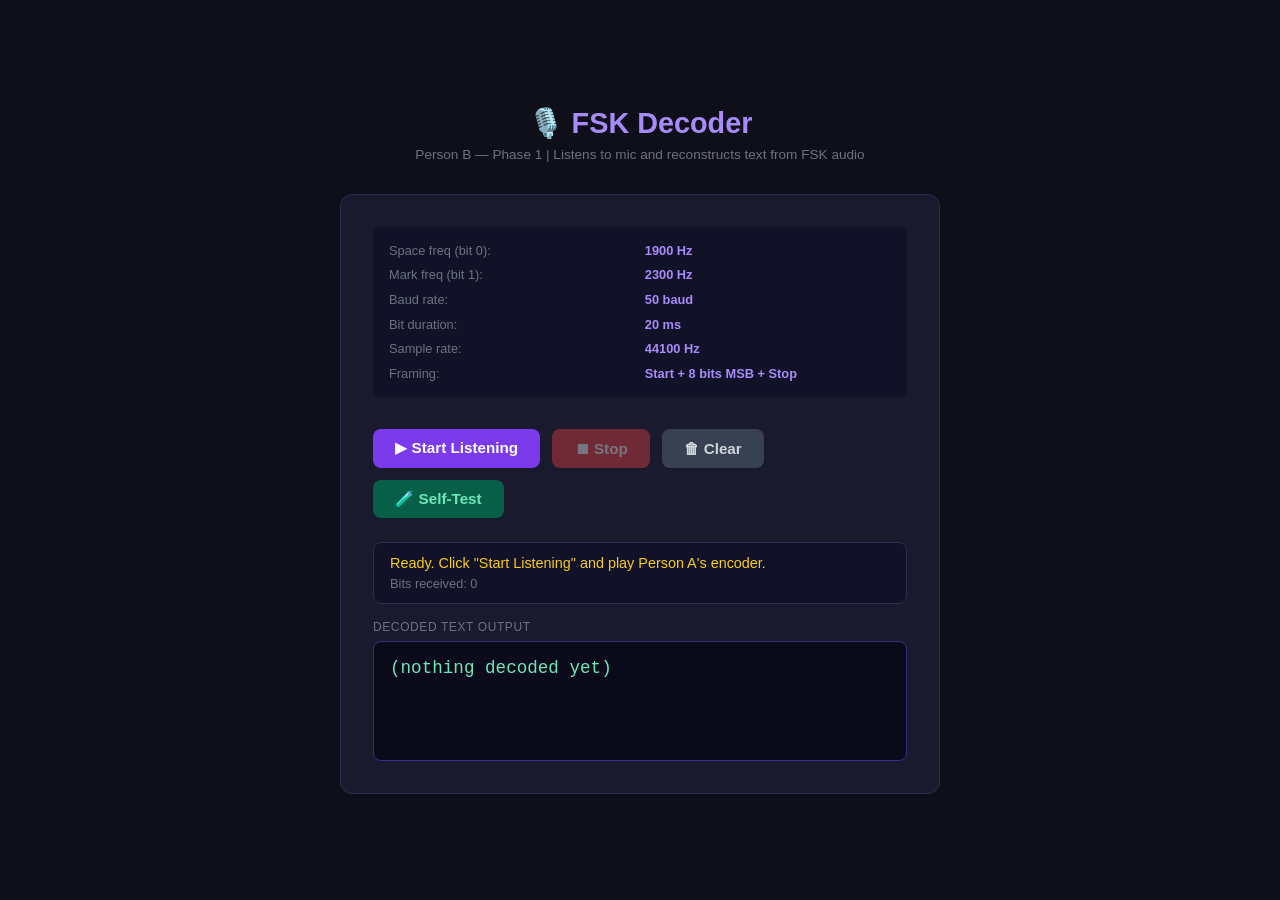
<file: web/decoder/index.html>
<!DOCTYPE html>
<html lang="en">
<head>
  <meta charset="UTF-8" />
  <meta name="viewport" content="width=device-width, initial-scale=1.0" />
  <title>FSK Decoder — Person B</title>
  <style>
    * { box-sizing: border-box; margin: 0; padding: 0; }

    body {
      font-family: 'Segoe UI', sans-serif;
      background: #0f0f1a;
      color: #e0e0ff;
      min-height: 100vh;
      display: flex;
      flex-direction: column;
      align-items: center;
      justify-content: center;
      padding: 2rem;
    }

    h1 {
      font-size: 1.8rem;
      margin-bottom: 0.4rem;
      color: #a78bfa;
    }

    .subtitle {
      font-size: 0.85rem;
      color: #6b7280;
      margin-bottom: 2rem;
    }

    .card {
      background: #1a1a2e;
      border: 1px solid #2d2d4e;
      border-radius: 12px;
      padding: 2rem;
      width: 100%;
      max-width: 600px;
    }

    .spec-grid {
      display: grid;
      grid-template-columns: 1fr 1fr;
      gap: 0.6rem;
      margin-bottom: 2rem;
      background: #111128;
      border-radius: 8px;
      padding: 1rem;
      font-size: 0.8rem;
    }

    .spec-grid span:nth-child(odd)  { color: #6b7280; }
    .spec-grid span:nth-child(even) { color: #a78bfa; font-weight: 600; }

    .btn-row {
      display: flex;
      gap: 0.75rem;
      margin-bottom: 1.5rem;
      flex-wrap: wrap;
    }

    button {
      padding: 0.65rem 1.4rem;
      border: none;
      border-radius: 8px;
      font-size: 0.95rem;
      font-weight: 600;
      cursor: pointer;
      transition: opacity 0.2s, transform 0.1s;
    }

    button:active { transform: scale(0.97); }
    button:disabled { opacity: 0.4; cursor: default; }

    #start-btn  { background: #7c3aed; color: #fff; }
    #stop-btn   { background: #ef4444; color: #fff; }
    #clear-btn  { background: #374151; color: #d1d5db; }
    #test-btn   { background: #065f46; color: #6ee7b7; }

    .status-box {
      background: #111128;
      border: 1px solid #2d2d4e;
      border-radius: 8px;
      padding: 0.75rem 1rem;
      margin-bottom: 1rem;
      font-size: 0.9rem;
    }

    #status    { color: #facc15; }
    #bit-count { color: #6b7280; font-size: 0.8rem; margin-top: 0.3rem; }

    .output-box {
      background: #0a0a1a;
      border: 1px solid #312e81;
      border-radius: 8px;
      padding: 1rem;
      min-height: 120px;
      font-family: 'Courier New', monospace;
      font-size: 1.1rem;
      color: #6ee7b7;
      word-break: break-all;
      white-space: pre-wrap;
    }

    .output-label {
      font-size: 0.75rem;
      color: #6b7280;
      margin-bottom: 0.4rem;
      text-transform: uppercase;
      letter-spacing: 0.05em;
    }
  </style>
</head>
<body>

  <h1>🎙️ FSK Decoder</h1>
  <p class="subtitle">Person B — Phase 1 | Listens to mic and reconstructs text from FSK audio</p>

  <div class="card">

    <!-- Spec reference panel -->
    <div class="spec-grid">
      <span>Space freq (bit 0):</span> <span>1900 Hz</span>
      <span>Mark freq (bit 1):</span>  <span>2300 Hz</span>
      <span>Baud rate:</span>          <span>50 baud</span>
      <span>Bit duration:</span>       <span>20 ms</span>
      <span>Sample rate:</span>        <span>44100 Hz</span>
      <span>Framing:</span>            <span>Start + 8 bits MSB + Stop</span>
    </div>

    <!-- Control buttons -->
    <div class="btn-row">
      <button id="start-btn" onclick="startListening()">▶ Start Listening</button>
      <button id="stop-btn"  onclick="stopListening()" disabled>⏹ Stop</button>
      <button id="clear-btn" onclick="clearOutput()">🗑 Clear</button>
      <button id="test-btn"  onclick="runSelfTest()">🧪 Self-Test</button>
    </div>

    <!-- Status display -->
    <div class="status-box">
      <div id="status">Ready. Click "Start Listening" and play Person A's encoder.</div>
      <div id="bit-count">Bits received: 0</div>
    </div>

    <!-- Decoded output display -->
    <div class="output-label">Decoded Text Output</div>
    <div class="output-box" id="decoded-output">(nothing decoded yet)</div>

  </div>

  <!-- Load the decoder logic -->
  <script src="decoder.js"></script>

</body>
</html>
</file>
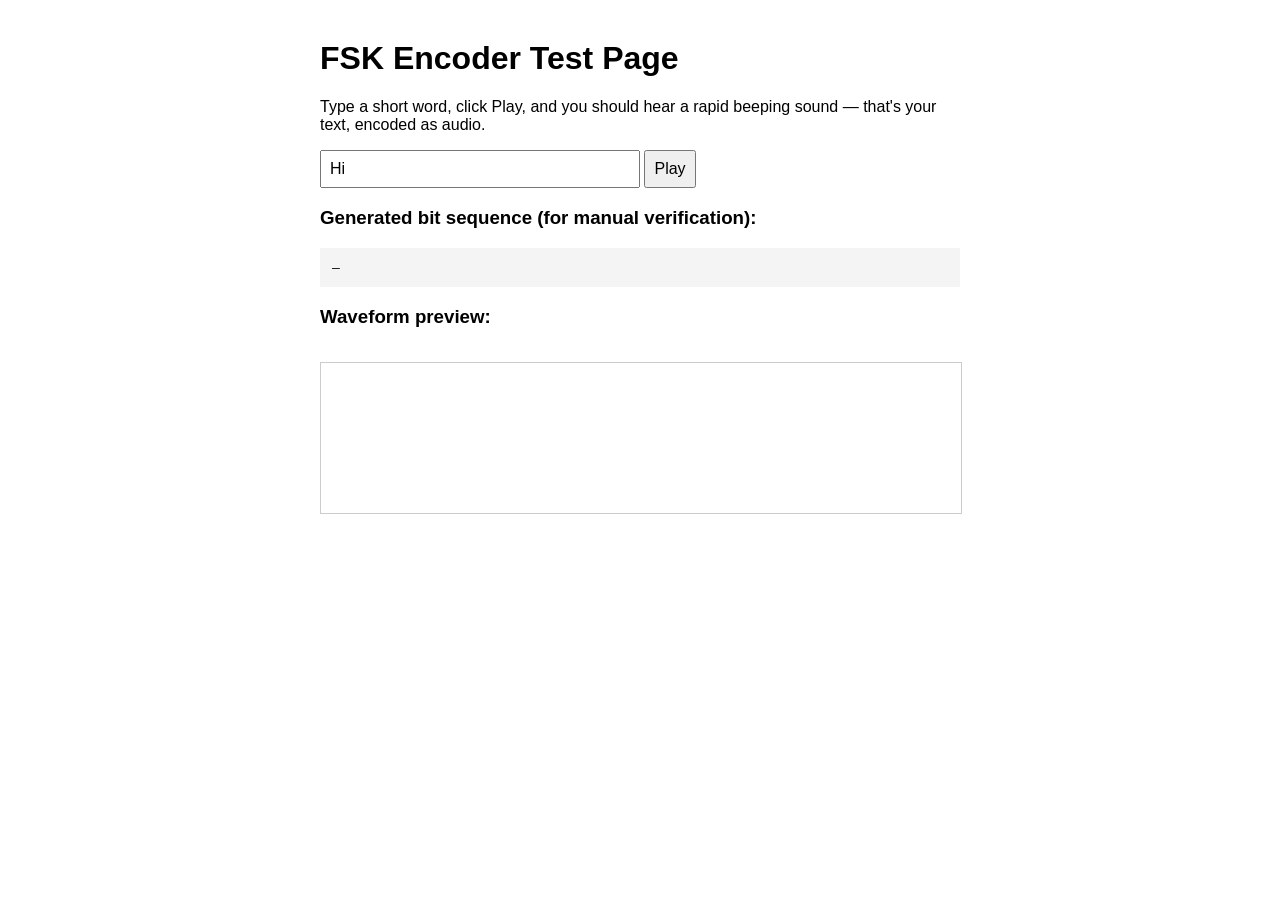
<file: web/encoder/index.html>
<!DOCTYPE html>
<html lang="en">
<head>
  <meta charset="UTF-8" />
  <title>FSK Encoder Test — Person A</title>
  <style>
    body { font-family: sans-serif; max-width: 640px; margin: 40px auto; padding: 0 16px; }
    input, button { font-size: 16px; padding: 8px; }
    input { width: 300px; }
    #bitsOutput { font-family: monospace; background: #f4f4f4; padding: 12px; white-space: pre-wrap; word-break: break-all; margin-top: 16px; }
    canvas { border: 1px solid #ccc; margin-top: 16px; width: 100%; height: 150px; }
    #status { margin-top: 12px; color: #666; }
  </style>
</head>
<body>
  <h1>FSK Encoder Test Page</h1>
  <p>Type a short word, click Play, and you should hear a rapid beeping sound — that's your text, encoded as audio.</p>

  <input id="textInput" type="text" value="Hi" placeholder="Enter text to encode" />
  <button id="playBtn">Play</button>
  <div id="status"></div>

  <h3>Generated bit sequence (for manual verification):</h3>
  <div id="bitsOutput">—</div>

  <h3>Waveform preview:</h3>
  <canvas id="waveform"></canvas>

  <script src="encoder.js"></script>
  <script>
    const textInput = document.getElementById('textInput');
    const playBtn = document.getElementById('playBtn');
    const bitsOutput = document.getElementById('bitsOutput');
    const statusEl = document.getElementById('status');
    const canvas = document.getElementById('waveform');
    const ctx = canvas.getContext('2d');

    function drawWaveform(samples) {
      canvas.width = canvas.clientWidth;
      canvas.height = canvas.clientHeight;
      ctx.clearRect(0, 0, canvas.width, canvas.height);
      ctx.beginPath();
      const step = Math.ceil(samples.length / canvas.width);
      for (let x = 0; x < canvas.width; x++) {
        const sampleIndex = x * step;
        const y = (canvas.height / 2) - (samples[sampleIndex] || 0) * (canvas.height / 2 - 5);
        if (x === 0) ctx.moveTo(x, y); else ctx.lineTo(x, y);
      }
      ctx.strokeStyle = '#2563eb';
      ctx.stroke();
    }

    playBtn.addEventListener('click', async () => {
      const text = textInput.value;
      if (!text) return;

      // Show the bit sequence for manual checking against an ASCII table
      const bits = FSKEncoder.textToFramedBits(text);
      bitsOutput.textContent = bits.join('');
      console.log('Text:', text);
      console.log('Framed bits:', bits);

      // Draw + play the audio
      const samples = FSKEncoder.textToFullAudioSamples(text);
      drawWaveform(samples);

      statusEl.textContent = 'Playing...';
      playBtn.disabled = true;
      await FSKEncoder.playText(text);
      statusEl.textContent = 'Done.';
      playBtn.disabled = false;
    });
  </script>
</body>
</html>
</file>
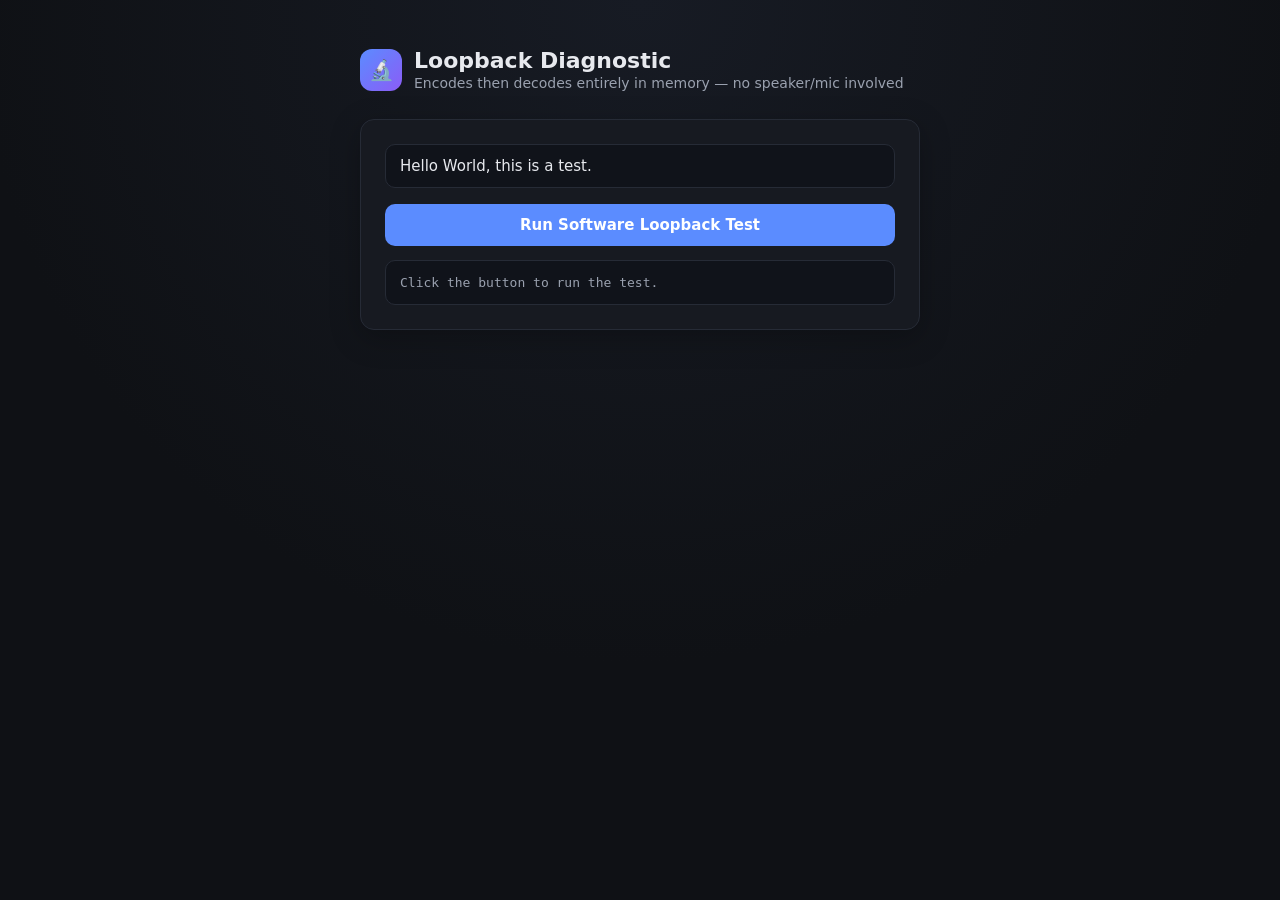
<file: web/diagnostic.html>
<!DOCTYPE html>
<html lang="en">
<head>
<meta charset="UTF-8" />
<title>FSK Loopback Diagnostic</title>
<link rel="stylesheet" href="style.css" />
</head>
<body>
  <div class="app">
    <div class="app-header">
      <div class="icon">🔬</div>
      <div>
        <h1>Loopback Diagnostic</h1>
        <p>Encodes then decodes entirely in memory — no speaker/mic involved</p>
      </div>
    </div>

    <div class="panel">
      <input class="field" id="testText" value="Hello World, this is a test." />
      <button class="btn-primary" id="runBtn">Run Software Loopback Test</button>
      <div class="output-box" id="log">Click the button to run the test.</div>
    </div>
  </div>

  <script src="encoder/encoder.js?v=2.1"></script>
  <script src="decoder/decoder.js?v=2.1"></script>
  <script src="shared/fsk-helpers.js?v=2.1"></script>
  <script>
  (function () {
    const logEl = document.getElementById('log');
    function log(msg) {
      logEl.textContent += (logEl.textContent ? '\n' : '') + msg;
      logEl.classList.add('has-content');
    }

    const SPEC = window.FSKEncoder.SPEC;
    const SAMPLES_PER_BIT = Math.round(SPEC.SAMPLE_RATE / SPEC.BAUD_RATE);

    function goertzel(samples, targetFreq, sampleRate) {
      const N = samples.length;
      const k = Math.round((N * targetFreq) / sampleRate);
      const omega = (2.0 * Math.PI * k) / N;
      const coeff = 2.0 * Math.cos(omega);
      let s_prev = 0, s_prev2 = 0;
      for (let i = 0; i < N; i++) {
        const s = samples[i] + coeff * s_prev - s_prev2;
        s_prev2 = s_prev; s_prev = s;
      }
      return s_prev2 * s_prev2 + s_prev * s_prev - coeff * s_prev * s_prev2;
    }

    function detectBit(samples) {
      const eSpace = goertzel(samples, SPEC.SPACE_FREQ, SPEC.SAMPLE_RATE);
      const eMark  = goertzel(samples, SPEC.MARK_FREQ,  SPEC.SAMPLE_RATE);
      const maxEnergy = Math.max(eSpace, eMark);
      return { bit: eMark > eSpace ? 1 : 0, isSilence: maxEnergy < 1.0 };
    }

    function detectPostamble(samples) {
      const eP = goertzel(samples, SPEC.POSTAMBLE_FREQ, SPEC.SAMPLE_RATE);
      const eS = goertzel(samples, SPEC.SPACE_FREQ,     SPEC.SAMPLE_RATE);
      const eM = goertzel(samples, SPEC.MARK_FREQ,      SPEC.SAMPLE_RATE);
      return eP > eS * 2 && eP > eM * 2 && eP > 5.0;
    }

    function decodeFullSampleBuffer(samples) {
      let bitBuffer = [];
      let preambleDetected = false, lastBit = -1, altCount = 0;
      let postambleStreak = 0;
      const PREAMBLE_THRESHOLD = SPEC.PREAMBLE_THRESHOLD;
      let i = 0;

      while (i + SAMPLES_PER_BIT <= samples.length) {
        const windowSamples = samples.subarray(i, i + SAMPLES_PER_BIT);
        i += SAMPLES_PER_BIT;

        if (preambleDetected && detectPostamble(windowSamples)) {
          postambleStreak++;
          if (postambleStreak >= 2) {
            return window.FSKDecoder.decodeBitsToBytes(bitBuffer);
          }
          continue;
        } else {
          postambleStreak = 0;
        }

        const { bit, isSilence } = detectBit(windowSamples);

        if (!preambleDetected) {
          if (lastBit === -1) { lastBit = bit; altCount = 1; }
          else if (bit !== lastBit) {
            altCount++; lastBit = bit;
            if (altCount >= PREAMBLE_THRESHOLD) {
              preambleDetected = true;
              bitBuffer = [];
              log('Preamble detected after ' + altCount + ' alternating windows.');
            }
          } else { altCount = 1; lastBit = bit; }
        } else {
          if (isSilence && bitBuffer.length === 0) continue;
          bitBuffer.push(bit);
        }
      }
      return window.FSKDecoder.decodeBitsToBytes(bitBuffer);
    }

    document.getElementById('runBtn').addEventListener('click', () => {
      logEl.textContent = '';
      const text = document.getElementById('testText').value || "Hello World";
      const filename = 'diagnostic_test.txt';

      log('--- Protocol Spec ---');
      log(`Baud: ${SPEC.BAUD_RATE} baud (${SPEC.BIT_DURATION_SEC * 1000}ms/bit) | Freq: ${SPEC.SPACE_FREQ}/${SPEC.MARK_FREQ} Hz | Sample Rate: ${SPEC.SAMPLE_RATE} Hz`);
      log(`Preamble threshold: ${SPEC.PREAMBLE_THRESHOLD} windows | Postamble: ${SPEC.POSTAMBLE_FREQ} Hz`);

      // Test 1: CRC-8 standard test vector
      const testVector = new TextEncoder().encode("123456789");
      const crcResult = window.FSKEncoder.crc8(testVector);
      log(`\n1. CRC-8 Test Vector ("123456789"): Expected 0xF4, Got 0x${crcResult.toString(16).toUpperCase()} -> ${crcResult === 0xF4 ? '✅ PASS' : '❌ FAIL'}`);

      // Test 2: Audio Loopback for user text
      log('\n2. Software Audio Loopback (Text Payload):');
      log('Encoding text "' + text + '" as "' + filename + '"...');

      const samples = window.FSKHelpers.packetToAudioSamples(text, filename);
      log('Generated ' + samples.length + ' audio samples (' + (samples.length / SPEC.SAMPLE_RATE).toFixed(2) + 's).');

      log('Demodulating samples in memory...');
      const bytes = decodeFullSampleBuffer(samples);
      log('Decoded ' + bytes.length + ' raw bytes.');

      const packet = window.FSKDecoder.parsePacket(bytes);
      if (packet.error || !packet.valid) {
        log('❌ FAILED: ' + packet.error);
      } else {
        const decodedText = new TextDecoder("utf-8").decode(packet.payloadBytes);
        log('✅ SUCCESS');
        log('Filename: ' + packet.filename);
        log('File size: ' + packet.fileSize + ' bytes');
        log('File type: ' + packet.fileType);
        log('Payload: "' + decodedText + '"');
        log('Matches original: ' + (decodedText === text ? '✅ YES' : '❌ NO'));
      }

      // Test 3: Binary Payload Loopback
      log('\n3. Software Audio Loopback (Raw Binary Bytes Payload):');
      const binaryData = new Uint8Array([0x00, 0x01, 0x02, 0x7F, 0x80, 0xFE, 0xFF, 0x42]);
      const binFilename = 'test_data.bin';
      log(`Encoding ${binaryData.length} binary bytes...`);

      const binSamples = window.FSKHelpers.packetToAudioSamples(binaryData, binFilename);
      const binBytes = decodeFullSampleBuffer(binSamples);
      const binPacket = window.FSKDecoder.parsePacket(binBytes);

      if (binPacket.error || !binPacket.valid) {
        log('❌ FAILED Binary Loopback: ' + binPacket.error);
      } else {
        let match = binPacket.payloadBytes.length === binaryData.length;
        if (match) {
          for (let k = 0; k < binaryData.length; k++) {
            if (binPacket.payloadBytes[k] !== binaryData[k]) {
              match = false;
              break;
            }
          }
        }
        log(`✅ BINARY LOOPBACK SUCCESS: Byte-for-byte equality -> ${match ? '✅ MATCH' : '❌ MISMATCH'}`);
      }
    });

  })();
  </script>
</body>
</html>
</file>
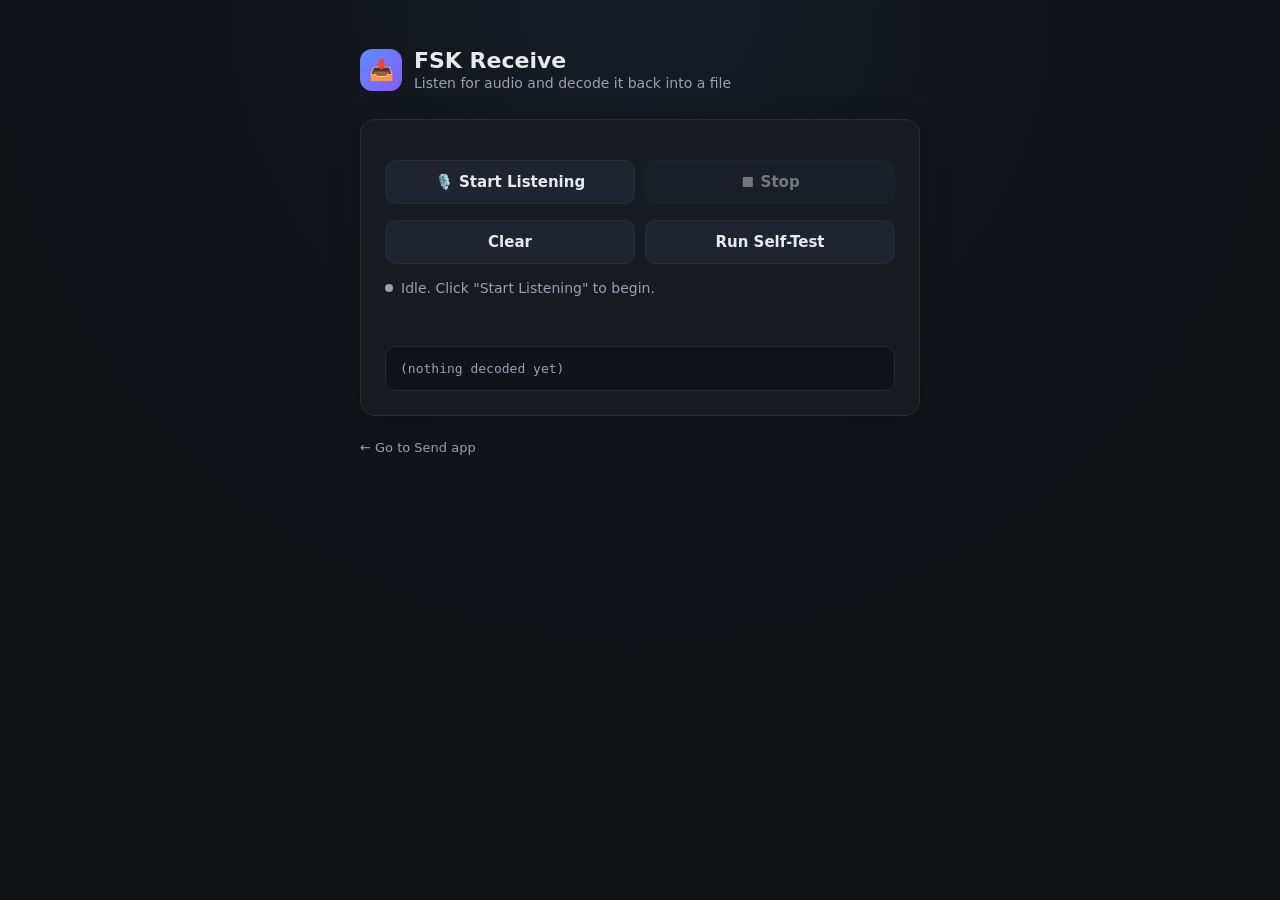
<file: web/receive.html>
<!DOCTYPE html>
<html lang="en">
<head>
<meta charset="UTF-8" />
<title>FSK Receive</title>
<link rel="stylesheet" href="style.css" />
</head>
<body>
  <div class="app">
    <div class="app-header">
      <div class="icon">📥</div>
      <div>
        <h1>FSK Receive</h1>
        <p>Listen for audio and decode it back into a file</p>
      </div>
    </div>

    <div class="panel">
      <div class="btn-row">
        <button class="btn-secondary" id="start-btn">🎙️ Start Listening</button>
        <button class="btn-secondary" id="stop-btn" disabled>⏹ Stop</button>
      </div>
      <div class="btn-row">
        <button class="btn-secondary" id="clear-btn">Clear</button>
        <button class="btn-secondary" id="selftest-btn">Run Self-Test</button>
      </div>

      <div class="status-line">
        <span class="status-dot" id="status-dot-visual"></span>
        <span id="status">Idle. Click "Start Listening" to begin.</span>
      </div>
      <div class="status-line" id="bit-count"></div>

      <div class="output-box" id="decoded-output">(nothing decoded yet)</div>

      <button class="btn-primary" id="downloadBtn" style="display:none;">⬇ Download decoded file</button>
    </div>

    <a class="nav-link" href="send.html">← Go to Send app</a>
  </div>

  <script src="decoder/decoder.js?v=2.1"></script>
  <script>
    const startBtn = document.getElementById('start-btn');
    const stopBtn = document.getElementById('stop-btn');
    const clearBtn = document.getElementById('clear-btn');
    const selfTestBtn = document.getElementById('selftest-btn');
    const statusDotVisual = document.getElementById('status-dot-visual');
    const statusEl = document.getElementById('status');
    const outputBox = document.getElementById('decoded-output');
    const downloadBtn = document.getElementById('downloadBtn');

    let lastDecodedPacket = null;

    const statusObserver = new MutationObserver(() => {
      const msg = statusEl.textContent;
      statusDotVisual.className = 'status-dot';
      if (msg.includes('Listening')) statusDotVisual.classList.add('active');
      else if (msg.includes('Received') || msg.includes('complete') || msg.includes('File received')) statusDotVisual.classList.add('good');
      else if (msg.includes('failed') || msg.includes('error') || msg.includes('Error') || msg.includes('corrupted') || msg.includes('No signal')) statusDotVisual.classList.add('bad');
    });
    statusObserver.observe(statusEl, { childList: true, characterData: true, subtree: true });

    function handlePacketDecoded(packet) {
      if (!packet || !packet.valid || packet.error) {
        statusEl.textContent = '❌ Transfer failed — data corrupted, please try again';
        statusDotVisual.className = 'status-dot bad';
        outputBox.textContent = '⚠️ Transfer failed — data corrupted, please try again';
        outputBox.classList.add('has-content');
        downloadBtn.style.display = 'none';
        lastDecodedPacket = null;
        return;
      }

      lastDecodedPacket = packet;
      statusEl.textContent = `✅ Received file "${packet.filename}" (${packet.fileSize} bytes)`;
      statusDotVisual.className = 'status-dot good';

      let previewText = `Filename: ${packet.filename}\nSize: ${packet.fileSize} bytes\nType: ${packet.fileType || 'bin'}\nCRC-8: Verified ✅`;

      try {
        const text = new TextDecoder('utf-8', { fatal: true }).decode(packet.payloadBytes);
        if (/^[\x20-\x7E\s\r\n]*$/.test(text)) {
          previewText += `\n\n--- Content Preview ---\n${text}`;
        }
      } catch (e) {
        previewText += `\n\n[Binary content — ${packet.fileSize} bytes]`;
      }

      outputBox.textContent = previewText;
      outputBox.classList.add('has-content');
      downloadBtn.style.display = 'block';
    }

    if (window.FSKDecoder) {
      window.FSKDecoder.onPacketDecoded = handlePacketDecoded;
    }

    startBtn.addEventListener('click', startListening);
    stopBtn.addEventListener('click', stopListening);
    clearBtn.addEventListener('click', () => {
      clearOutput();
      downloadBtn.style.display = 'none';
      lastDecodedPacket = null;
      outputBox.classList.remove('has-content');
    });
    selfTestBtn.addEventListener('click', runSelfTest);

    downloadBtn.addEventListener('click', () => {
      if (!lastDecodedPacket || !lastDecodedPacket.payloadBytes) return;

      let mimeType = 'application/octet-stream';
      const ext = (lastDecodedPacket.fileType || '').toLowerCase().trim();
      if (ext === 'txt') mimeType = 'text/plain;charset=utf-8';
      else if (ext === 'png') mimeType = 'image/png';
      else if (ext === 'jpg' || ext === 'jpeg') mimeType = 'image/jpeg';
      else if (ext === 'pdf') mimeType = 'application/pdf';
      else if (ext === 'json') mimeType = 'application/json';
      else if (ext === 'html') mimeType = 'text/html';

      const blob = new Blob([lastDecodedPacket.payloadBytes], { type: mimeType });
      const url = URL.createObjectURL(blob);
      const a = document.createElement('a');
      a.href = url;
      a.download = lastDecodedPacket.filename || ('decoded.' + (ext || 'bin'));
      document.body.appendChild(a);
      a.click();
      document.body.removeChild(a);
      URL.revokeObjectURL(url);
    });
  </script>
</body>
</html>
</file>
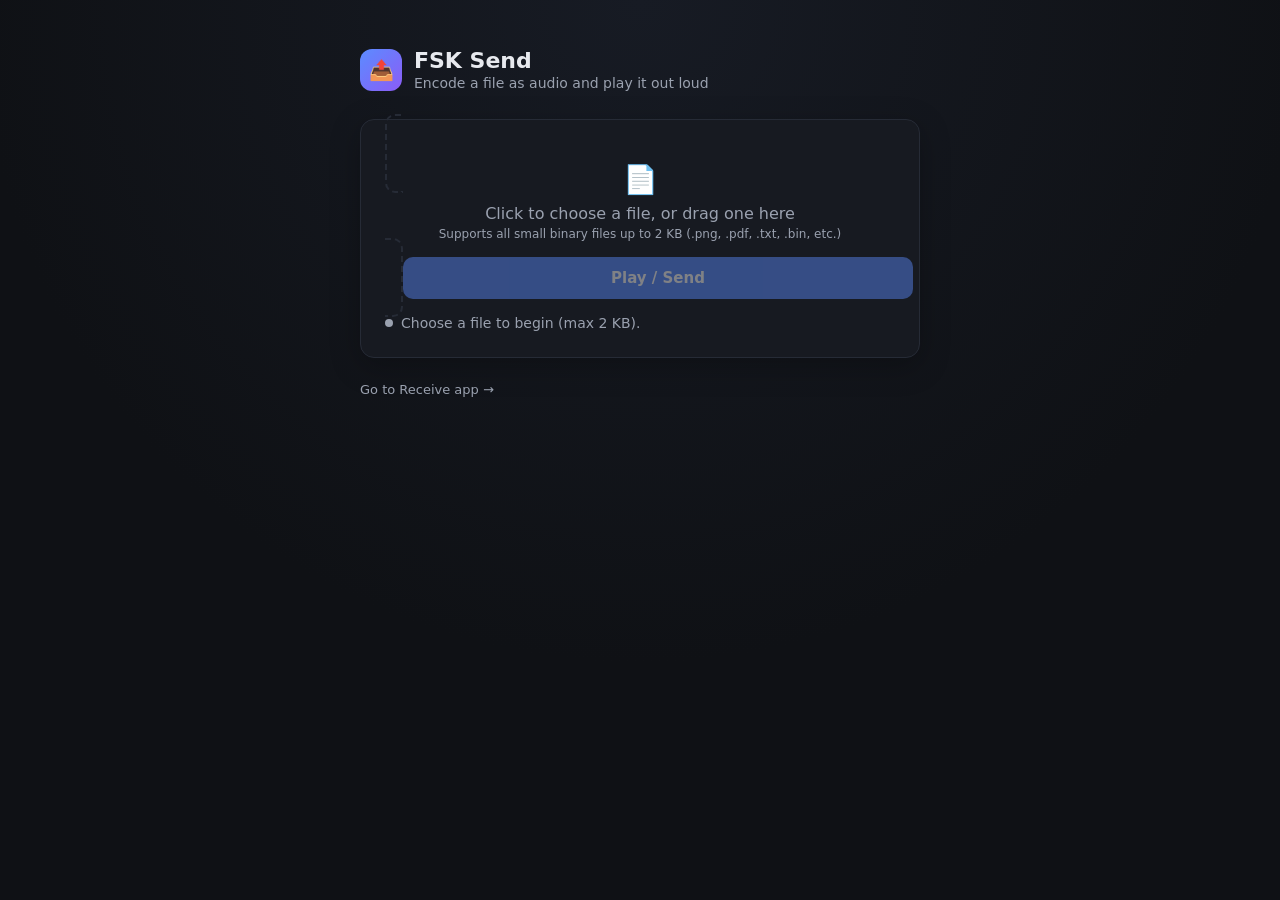
<file: web/send.html>
<!DOCTYPE html>
<html lang="en">
<head>
<meta charset="UTF-8" />
<title>FSK Send</title>
<link rel="stylesheet" href="style.css" />
</head>
<body>
  <div class="app">
    <div class="app-header">
      <div class="icon">📤</div>
      <div>
        <h1>FSK Send</h1>
        <p>Encode a file as audio and play it out loud</p>
      </div>
    </div>

    <div class="panel">
      <label class="dropzone" id="dropzone">
        <div class="dz-icon">📄</div>
        <div>Click to choose a file, or drag one here</div>
        <div style="font-size:12px; margin-top:4px;">Supports all small binary files up to 2 KB (.png, .pdf, .txt, .bin, etc.)</div>
        <input type="file" id="fileInput" />
      </label>

      <div class="file-chip" id="fileChip">
        <span class="name" id="fileName"></span>
        <span class="size" id="fileSize"></span>
        <span class="remove" id="removeFile">✕</span>
      </div>

      <button class="btn-primary" id="sendBtn" disabled>Play / Send</button>
      <div class="status-line">
        <span class="status-dot" id="statusDot"></span>
        <span id="statusText">Choose a file to begin (max 2 KB).</span>
      </div>
    </div>

    <a class="nav-link" href="receive.html">Go to Receive app →</a>
  </div>

  <script src="encoder/encoder.js?v=2.1"></script>
  <script src="shared/fsk-helpers.js?v=2.1"></script>
  <script>
    const dropzone = document.getElementById('dropzone');
    const fileInput = document.getElementById('fileInput');
    const fileChip = document.getElementById('fileChip');
    const fileNameEl = document.getElementById('fileName');
    const fileSizeEl = document.getElementById('fileSize');
    const removeFile = document.getElementById('removeFile');
    const sendBtn = document.getElementById('sendBtn');
    const statusDot = document.getElementById('statusDot');
    const statusText = document.getElementById('statusText');

    let selectedFile = null;
    const MAX_FILE_SIZE_BYTES = 2048; // 2 KB maximum for 50 baud acoustic transfer

    function setStatus(text, state) {
      statusText.textContent = text;
      statusDot.className = 'status-dot' + (state ? ' ' + state : '');
    }

    function formatSize(bytes) {
      if (bytes < 1024) return bytes + ' B';
      if (bytes < 1024 * 1024) return (bytes / 1024).toFixed(1) + ' KB';
      return (bytes / (1024 * 1024)).toFixed(1) + ' MB';
    }

    function onFileChosen(file) {
      if (file.size > MAX_FILE_SIZE_BYTES) {
        selectedFile = null;
        fileInput.value = '';
        fileChip.classList.remove('visible');
        sendBtn.disabled = true;
        setStatus('❌ File too large (' + formatSize(file.size) + '). Maximum size for 50 baud audio is 2 KB.', 'bad');
        alert('⚠️ File Too Large (' + formatSize(file.size) + ')\n\nFSK Audio File Transfer operates at 50 baud (50 bits/sec).\n\nAt 50 baud, a 1 KB file takes ~3.3 minutes to transmit, and larger files (like standard PDFs/images) require gigabytes of browser RAM for audio buffers.\n\nPlease choose a file smaller than 2 KB (e.g., small .txt, tiny icon, or short binary snippet).');
        return;
      }

      selectedFile = file;
      fileNameEl.textContent = file.name;
      fileSizeEl.textContent = formatSize(file.size);
      fileChip.classList.add('visible');
      sendBtn.disabled = false;
      setStatus('Ready to send "' + file.name + '" (' + formatSize(file.size) + ').');
    }

    dropzone.addEventListener('click', (e) => {
      if (e.target === removeFile) return;
      fileInput.click();
    });

    fileInput.addEventListener('change', () => {
      if (fileInput.files[0]) onFileChosen(fileInput.files[0]);
    });

    ['dragover', 'dragenter'].forEach(evt =>
      dropzone.addEventListener(evt, (e) => {
        e.preventDefault();
        dropzone.classList.add('drag-over');
      })
    );
    ['dragleave', 'drop'].forEach(evt =>
      dropzone.addEventListener(evt, (e) => {
        e.preventDefault();
        dropzone.classList.remove('drag-over');
      })
    );
    dropzone.addEventListener('drop', (e) => {
      if (e.dataTransfer.files[0]) onFileChosen(e.dataTransfer.files[0]);
    });

    removeFile.addEventListener('click', (e) => {
      e.stopPropagation();
      selectedFile = null;
      fileInput.value = '';
      fileChip.classList.remove('visible');
      sendBtn.disabled = true;
      setStatus('Choose a file to begin.');
    });

    sendBtn.addEventListener('click', async () => {
      if (!selectedFile) return;
      sendBtn.disabled = true;
      setStatus('Reading file...', 'active');

      try {
        const buffer = await selectedFile.arrayBuffer();
        const payloadBytes = new Uint8Array(buffer);
        setStatus('Encoding + playing "' + selectedFile.name + '"...', 'active');
        await FSKHelpers.playPacket(payloadBytes, selectedFile.name);

        setStatus('Done. Sent "' + selectedFile.name + '".', 'good');
      } catch (err) {
        console.error(err);
        setStatus('Error: ' + err.message, 'bad');
      } finally {
        sendBtn.disabled = false;
      }
    });
  </script>
</body>
</html>
</file>
<file: web/style.css>
:root {
  --bg: #0f1115;
  --panel: #171a21;
  --panel-border: #262b36;
  --text: #e7e9ee;
  --text-dim: #9aa1af;
  --accent: #5b8cff;
  --accent-hover: #4573e8;
  --good: #34d399;
  --bad: #f87171;
  --radius: 14px;
}

* { box-sizing: border-box; }

body {
  margin: 0;
  min-height: 100vh;
  background: radial-gradient(circle at top, #171b24 0%, var(--bg) 60%);
  color: var(--text);
  font-family: 'Segoe UI', system-ui, -apple-system, sans-serif;
  display: flex;
  align-items: flex-start;
  justify-content: center;
  padding: 48px 20px;
}

.app {
  width: 100%;
  max-width: 560px;
}

.app-header {
  display: flex;
  align-items: center;
  gap: 12px;
  margin-bottom: 28px;
}

.app-header .icon {
  width: 42px;
  height: 42px;
  border-radius: 12px;
  background: linear-gradient(135deg, var(--accent), #8b5cf6);
  display: flex;
  align-items: center;
  justify-content: center;
  font-size: 20px;
  flex-shrink: 0;
}

.app-header h1 {
  font-size: 22px;
  margin: 0;
}

.app-header p {
  margin: 2px 0 0;
  color: var(--text-dim);
  font-size: 14px;
}

.panel {
  background: var(--panel);
  border: 1px solid var(--panel-border);
  border-radius: var(--radius);
  padding: 24px;
  margin-bottom: 20px;
  box-shadow: 0 8px 30px rgba(0,0,0,0.25);
}

.dropzone {
  border: 2px dashed var(--panel-border);
  border-radius: 10px;
  padding: 28px 16px;
  text-align: center;
  cursor: pointer;
  transition: border-color 0.15s ease, background 0.15s ease;
  color: var(--text-dim);
}

.dropzone:hover,
.dropzone.drag-over {
  border-color: var(--accent);
  background: rgba(91, 140, 255, 0.06);
  color: var(--text);
}

.dropzone input { display: none; }

.dropzone .dz-icon { font-size: 28px; margin-bottom: 8px; }

.file-chip {
  display: none;
  align-items: center;
  gap: 10px;
  background: #1f2430;
  border: 1px solid var(--panel-border);
  border-radius: 10px;
  padding: 10px 14px;
  margin-top: 14px;
  font-size: 14px;
}

.file-chip.visible { display: flex; }

.file-chip .name { font-weight: 600; flex: 1; overflow: hidden; text-overflow: ellipsis; white-space: nowrap; }
.file-chip .size { color: var(--text-dim); font-size: 12px; }
.file-chip .remove {
  cursor: pointer;
  color: var(--text-dim);
  font-size: 16px;
  line-height: 1;
  padding: 2px 6px;
  border-radius: 6px;
}
.file-chip .remove:hover { color: var(--bad); background: rgba(248,113,113,0.1); }

button {
  font-family: inherit;
  font-size: 15px;
  font-weight: 600;
  padding: 12px 20px;
  border-radius: 10px;
  border: none;
  cursor: pointer;
  transition: transform 0.05s ease, background 0.15s ease, opacity 0.15s ease;
}

button:active { transform: scale(0.98); }
button:disabled { opacity: 0.45; cursor: not-allowed; }

.btn-primary { background: var(--accent); color: white; width: 100%; margin-top: 16px; }
.btn-primary:hover:not(:disabled) { background: var(--accent-hover); }

.btn-row { display: flex; gap: 10px; margin-top: 16px; }
.btn-secondary {
  background: #1f2430;
  color: var(--text);
  border: 1px solid var(--panel-border);
  flex: 1;
}
.btn-secondary:hover:not(:disabled) { border-color: var(--accent); }

.status-line {
  margin-top: 14px;
  font-size: 14px;
  color: var(--text-dim);
  display: flex;
  align-items: center;
  gap: 8px;
  min-height: 20px;
}

.status-dot {
  width: 8px; height: 8px; border-radius: 50%;
  background: var(--text-dim);
  flex-shrink: 0;
}
.status-dot.active { background: var(--accent); box-shadow: 0 0 8px var(--accent); animation: pulse 1.2s infinite; }
.status-dot.good { background: var(--good); }
.status-dot.bad { background: var(--bad); }

@keyframes pulse {
  0%, 100% { opacity: 1; }
  50% { opacity: 0.4; }
}

.output-box {
  margin-top: 14px;
  background: #10131a;
  border: 1px solid var(--panel-border);
  border-radius: 10px;
  padding: 14px;
  font-family: 'Cascadia Code', Consolas, monospace;
  font-size: 13px;
  white-space: pre-wrap;
  word-break: break-word;
  min-height: 44px;
  color: var(--text-dim);
}

.output-box.has-content { color: var(--text); }

.nav-link {
  display: inline-block;
  margin-top: 4px;
  color: var(--text-dim);
  font-size: 13px;
  text-decoration: none;
}
.nav-link:hover { color: var(--accent); }

.field {
  width: 100%;
  padding: 12px 14px;
  border-radius: 10px;
  border: 1px solid var(--panel-border);
  background: #10131a;
  color: var(--text);
  font-size: 15px;
  font-family: inherit;
}
.field:focus { outline: none; border-color: var(--accent); }
</file>
